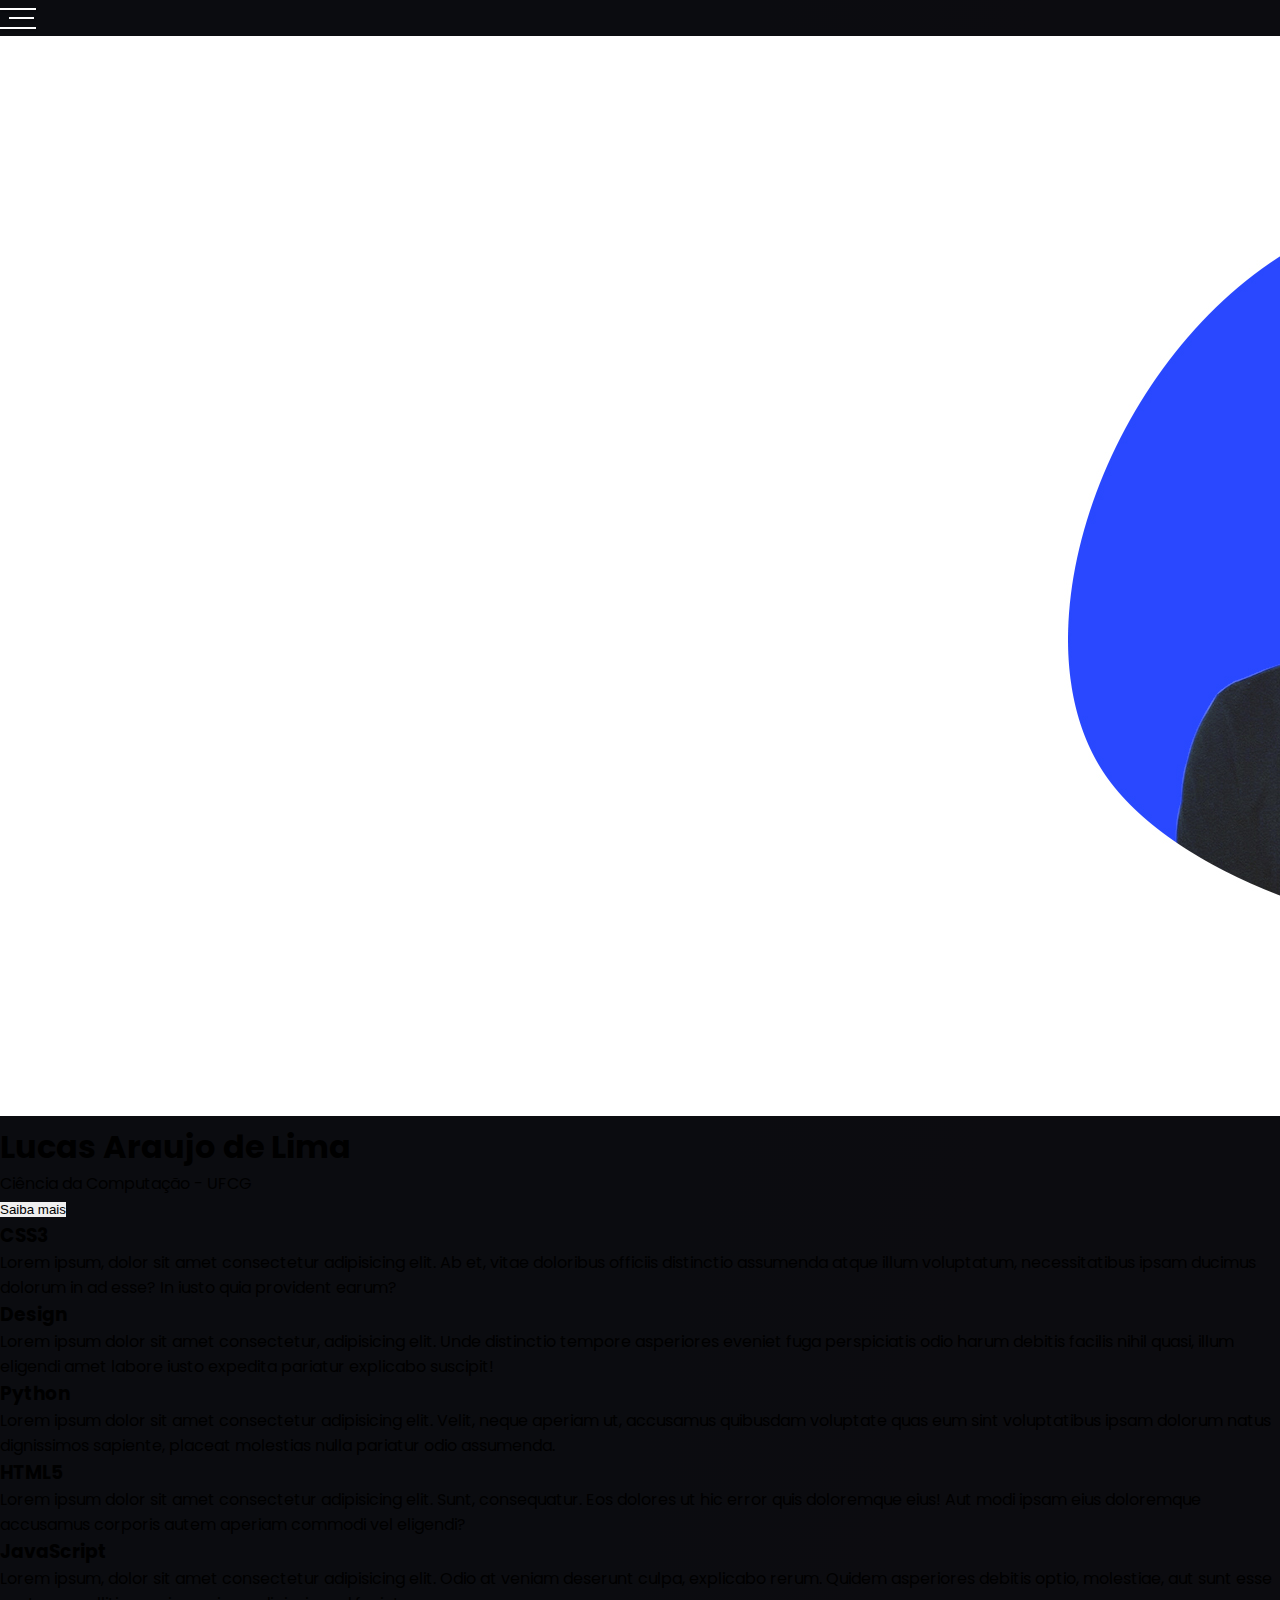
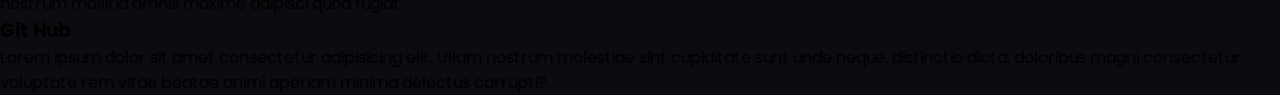
<file: html/index.html>
<!DOCTYPE html>
<html lang="pt-br">
<head>
    <meta charset="UTF-8">
    <meta name="viewport" content="width=device-width, initial-scale=1.0">
    <link rel="stylesheet" href="/css/style.css">
    
    <link rel="apple-touch-icon" sizes="180x180" href="./img/apple-touch-icon.png">
    <link rel="icon" type="image/png" sizes="32x32" href="./img/favicon-32x32.png">
    <link rel="icon" type="image/png" sizes="16x16" href="./img/favicon-16x16.png">
    <link rel="manifest" href="/site.webmanifest">
    <link href="https://fonts.googleapis.com/css2?family=Baloo+2:wght@400;500;600;700;800&family=Josefin+Sans:ital,wght@0,100;0,200;0,300;0,400;0,500;0,600;0,700;1,300;1,400&family=Mulish:wght@200;300;400;500;600;700;800;900&display=swap" rel="stylesheet">
    <link rel="stylesheet" href="https://pro.fontawesome.com/releases/v5.10.0/css/all.css" integrity="sha384-AYmEC3Yw5cVb3ZcuHtOA93w35dYTsvhLPVnYs9eStHfGJvOvKxVfELGroGkvsg+p" crossorigin="anonymous"/>
    <title>Porfólio</title>
</head>
<body>
    <div class="container">
      
      <div class="hamburguer">
          <div class="line" id="line1"></div>
          <div class="line" id="line2"></div>
          <div class="line" id="line3"></div>
          <span>fechar</span>
      </div>
      
        <header>
            <div class="img-wrapper">
               <img src="/img/bg2.jpg" alt="bg.jpg">
            </div>
            <div class="banner">
                <h1>Lucas Araujo de Lima</h1>
                <p>Ciência da Computação - UFCG</p>
                <button>Saiba mais</button>
            </div>
        </header>

        <aside class="sidebar">
            <nav>
                <ul class="menu">
                    <li class="menu-item"><a href="#" class="menu-link"></a>Home</li>
                    <li class="menu-item"><a href="#" class="menu-link"></a>Conhecimentos</li>
                    <li class="menu-item"><a href="#" class="menu-link"></a>Projetos</li>
                    <li class="menu-item"><a href="#" class="menu-link"></a>Contato</li>
                </ul>
            </nav>
            <div class="social-media">
                <a href="https://www.linkedin.com/in/lucas-lima-2883271b3/"><i class="fab fa-linkedin-in"></i></a>
                <a href="https://www.instagram.com/lucasl1m/?hl=pt-br"><i class="fab fa-instagram"></i></a>
                <a href="https://github.com/lucasarlim"><i class="fab fa-github"></i></a>
            </div>
        </aside>

        <section class="sessao-conhecimento">
            <div class="sessao-header">
                <h1></h1>
            </div>
            <conhecimentos>
                <div class="conhecimentos">
                    <div class="conhecimento-header">
                        <i class="fab fa-css3-alt"></i>
                        <h3>CSS3</h3>
                    </div>
                    <div class="conhecimento-text">
                        <p>Lorem ipsum, dolor sit amet consectetur adipisicing elit. Ab et, vitae doloribus officiis distinctio assumenda atque illum voluptatum, necessitatibus ipsam ducimus dolorum in ad esse? In iusto quia provident earum?</p>
                    </div>
                </div>
                <div class="conhecimentos">
                    <div class="conhecimento-header">
                        <i class="fas fa-layer-group"></i>
                        <h3>Design</h3>
                    </div>
                    <div class="conhecimento-text">
                        <p>Lorem ipsum dolor sit amet consectetur, adipisicing elit. Unde distinctio tempore asperiores eveniet fuga perspiciatis odio harum debitis facilis nihil quasi, illum eligendi amet labore iusto expedita pariatur explicabo suscipit!</p>
                    </div>
                </div>
                <div class="conhecimentos">
                    <div class="conhecimento-header">
                        <i class="fab fa-python"></i>
                        <h3>Python</h3>
                    </div>
                    <div class="conhecimento-text">
                        <p>Lorem ipsum dolor sit amet consectetur adipisicing elit. Velit, neque aperiam ut, accusamus quibusdam voluptate quas eum sint voluptatibus ipsam dolorum natus dignissimos sapiente, placeat molestias nulla pariatur odio assumenda.</p>
                    </div>
                </div>
                <div class="conhecimentos">
                    <div class="conhecimento-header">
                        <i class="fab fa-html5"></i>
                        <h3>HTML5</h3>
                    </div>
                    <div class="conhecimento-text">
                        <p>Lorem ipsum dolor sit amet consectetur adipisicing elit. Sunt, consequatur. Eos dolores ut hic error quis doloremque eius! Aut modi ipsam eius doloremque accusamus corporis autem aperiam commodi vel eligendi?</p>
                    </div>
                </div>
                <div class="conhecimentos">
                    <div class="conhecimento-header">
                        <i class="fab fa-js"></i>
                        <h3>JavaScript</h3>
                    </div>
                    <div class="conhecimento-text">
                        <p>Lorem ipsum, dolor sit amet consectetur adipisicing elit. Odio at veniam deserunt culpa, explicabo rerum. Quidem asperiores debitis optio, molestiae, aut sunt esse nostrum mollitia omnis maxime adipisci quod fugiat.</p>
                    </div>
                </div>
                <div class="conhecimentos">
                    <div class="conhecimento-header">
                        <i class="fab fa-github"></i>
                        <h3>Git Hub</h3>
                    </div>
                    <div class="conhecimento-text">
                        <p>Lorem ipsum dolor sit amet consectetur adipisicing elit. Ullam nostrum molestiae sint cupiditate sunt unde neque, distinctio dicta, doloribus magni consectetur voluptate rem vitae beatae animi aperiam minima delectus corrupti?</p>
                    </div>
                </div>
            </conhecimentos>
        </section>
    </div>

    <script src="/js/main.js"></script>
</body>
</html>
</file>
<file: css/style.css>
@import url("https://fonts.googleapis.com/css2?family=Poppins:wght@100;200;300;400;500;600;700&display=swap");
*, *::after, *::before {
  margin: 0;
  padding: 0;
  border: 0;
  -webkit-box-sizing: border-box;
          box-sizing: border-box;
}

:root {
  --red: #D80032;
  --gray-light: #EDF2F4;
}

body {
  width: 100%;
  height: 100vh;
  font-size: 16px;
  background: linear-gradient(102.72deg, #0B0C10 26.07%, #0b0c10 50.96%, #0C0C10 70.73%);
  font-family: 'Poppins', sans-serif;
}

.container {
  max-width: 1440px;
  margin: 0 auto;
}

.border {
  border: 1px solid red;
}

.title {
  font-size: 24px;
  text-align: center;
  letter-spacing: 8px;
  color: var(--red);
}

.nav-bar {
  width: 100vw;
  height: 10vh;
  display: -webkit-box;
  display: -ms-flexbox;
  display: flex;
  -webkit-box-orient: horizontal;
  -webkit-box-direction: normal;
      -ms-flex-direction: row;
          flex-direction: row;
  -webkit-box-align: center;
      -ms-flex-align: center;
          align-items: center;
  -webkit-box-pack: end;
      -ms-flex-pack: end;
          justify-content: flex-end;
  margin: 0 auto;
}

.nav-social {
  display: -webkit-box;
  display: -ms-flexbox;
  display: flex;
  list-style: none;
  -webkit-box-align: center;
      -ms-flex-align: center;
          align-items: center;
}

.nav-social li {
  display: -webkit-box;
  display: -ms-flexbox;
  display: flex;
  -webkit-box-align: center;
      -ms-flex-align: center;
          align-items: center;
}

.nav-social a {
  font-size: 24px;
  padding: 8px;
  color: #fff;
  text-decoration: none;
}

.nav-social a:hover,
.nav-social a:focus {
  color: #D80032;
  -webkit-transition: all .7s ease;
  transition: all .7s ease;
  -webkit-transform: translate3d(0, -5px, 0);
          transform: translate3d(0, -5px, 0);
}

.hamburguer {
  display: -webkit-box;
  display: -ms-flexbox;
  display: flex;
  width: 36px;
  height: 36px;
  z-index: 100;
  -webkit-box-orient: vertical;
  -webkit-box-direction: normal;
      -ms-flex-direction: column;
          flex-direction: column;
  -webkit-box-pack: space-evenly;
      -ms-flex-pack: space-evenly;
          justify-content: space-evenly;
}

.hamburguer span {
  position: absolute;
  background-color: var(--first-gray);
  right: 6rem;
  height: 2rem;
  width: 6rem;
  display: -webkit-box;
  display: -ms-flexbox;
  display: flex;
  -webkit-box-pack: center;
      -ms-flex-pack: center;
          justify-content: center;
  -webkit-box-align: center;
      -ms-flex-align: center;
          align-items: center;
  background-color: #0B0C10;
  color: white;
  opacity: 0;
  text-transform: capitalize;
}

.hamburguer span::before {
  content: "";
  position: absolute;
  border-right: .5rem solid #0B0C10;
  border-top: .5rem solid transparent;
  border-left: .5rem solid transparent;
  border-bottom: .5rem solid transparent;
  right: -1rem;
  -webkit-transform: rotate(180deg);
          transform: rotate(180deg);
}

.show-menu .hamburguer:hover span {
  opacity: 1;
}

.line {
  width: 100%;
  background-color: #fff;
  height: 0.125rem;
  -webkit-box-shadow: 0.1rem 0.1rem 1px rgba(0, 0, 0, 0.2);
          box-shadow: 0.1rem 0.1rem 1px rgba(0, 0, 0, 0.2);
  -webkit-transition: -webkit-transform 1s;
  transition: -webkit-transform 1s;
  transition: transform 1s;
  transition: transform 1s, -webkit-transform 1s;
}

#line2 {
  width: 70%;
  margin-left: 0.57rem;
}

.show-menu #line1 {
  background-color: #a8a8a8;
  -webkit-transform: rotate(-45deg) translate(0.15rem, 1rem);
          transform: rotate(-45deg) translate(0.15rem, 1rem);
}

.show-menu #line2 {
  opacity: 0;
  visibility: hidden;
}

.show-menu #line3 {
  background-color: #a8a8a8;
  -webkit-transform: rotate(45deg) translate(0.15rem, -1.12em);
          transform: rotate(45deg) translate(0.15rem, -1.12em);
}

#top {
  display: -webkit-box;
  display: -ms-flexbox;
  display: flex;
  height: 90vh;
  -webkit-box-orient: vertical;
  -webkit-box-direction: normal;
      -ms-flex-direction: column;
          flex-direction: column;
  width: 100%;
  -webkit-box-align: center;
      -ms-flex-align: center;
          align-items: center;
  -webkit-box-pack: center;
      -ms-flex-pack: center;
          justify-content: center;
  text-align: center;
}

#top h1 {
  font-size: 5rem;
  color: var(--red);
  letter-spacing: 8px;
}

#top p {
  font-size: 1.2rem;
  font-weight: 300;
  color: var(--gray-light);
}

#about {
  display: -webkit-box;
  display: -ms-flexbox;
  display: flex;
  -webkit-box-orient: vertical;
  -webkit-box-direction: normal;
      -ms-flex-direction: column;
          flex-direction: column;
  -webkit-box-align: center;
      -ms-flex-align: center;
          align-items: center;
  -webkit-box-pack: center;
      -ms-flex-pack: center;
          justify-content: center;
  width: 100%;
  height: 100vh;
}

#about p {
  display: -webkit-box;
  display: -ms-flexbox;
  display: flex;
  width: 100%;
  min-height: 70vh;
  -webkit-box-align: center;
      -ms-flex-align: center;
          align-items: center;
  color: var(--gray-light);
  font-size: 1.2rem;
  font-weight: 300;
  letter-spacing: 2px;
  text-align: center;
}

.sidebar {
  width: 40%;
  height: 100vh;
  background-color: var(--gray-light);
  position: fixed;
  top: 0;
  right: -40%;
  -webkit-transition: right 1s;
  transition: right 1s;
}

.show-menu .sidebar {
  right: 0;
}

.menu {
  position: absolute;
  top: 40%;
  left: 50%;
  -webkit-transform: translate(-50%, -50%);
          transform: translate(-50%, -50%);
}

.menu-item {
  text-align: center;
  margin-bottom: 0.5rem;
  font-size: 2rem;
  -webkit-transition: color 1s;
  transition: color 1s;
  color: #0B0C10;
  text-decoration: none;
  list-style: none;
  -webkit-transition: all 1s ease-in-out;
  transition: all 1s ease-in-out;
}

.nav-menu {
  width: 100%;
  height: 100vh;
  background-color: #ffffff;
  position: fixed;
  top: 0;
  right: -100%;
  -webkit-transition: right 1s;
  transition: right 1s;
}

.show-menu .nav-menu {
  right: 0;
}

.menu-item:hover {
  color: #D80032;
}

#skills {
  display: -webkit-box;
  display: -ms-flexbox;
  display: flex;
  -webkit-box-orient: vertical;
  -webkit-box-direction: normal;
      -ms-flex-direction: column;
          flex-direction: column;
  -webkit-box-align: center;
      -ms-flex-align: center;
          align-items: center;
  -webkit-box-pack: justify;
      -ms-flex-pack: justify;
          justify-content: space-between;
  min-height: 100vh;
}

#skills .title p {
  color: var(--gray-light);
  font-weight: 100;
}

.cards {
  display: -webkit-box;
  display: -ms-flexbox;
  display: flex;
  -ms-flex-wrap: wrap;
      flex-wrap: wrap;
  -webkit-box-align: center;
      -ms-flex-align: center;
          align-items: center;
  -webkit-box-pack: center;
      -ms-flex-pack: center;
          justify-content: center;
  width: 80%;
}

.card {
  display: -webkit-box;
  display: -ms-flexbox;
  display: flex;
  -webkit-box-orient: vertical;
  -webkit-box-direction: normal;
      -ms-flex-direction: column;
          flex-direction: column;
  -webkit-box-align: center;
      -ms-flex-align: center;
          align-items: center;
  background-color: var(--gray-light);
  padding: 24px;
  margin: 64px;
  border-radius: 10px;
  -webkit-box-shadow: 4px 16px 32px rgba(255, 255, 255, 0.07);
          box-shadow: 4px 16px 32px rgba(255, 255, 255, 0.07);
  -webkit-transform: scale(1);
          transform: scale(1);
}

.card p {
  font-size: 18px;
  font-weight: 700;
  letter-spacing: 1px;
  margin-bottom: 8px;
}

.card img {
  width: 168px;
  height: 168px;
}

.card:hover, .card:focus {
  -webkit-transition: all .7s ease;
  transition: all .7s ease;
  -webkit-transform: scale(1.08);
          transform: scale(1.08);
}

#projects {
  width: 100vw;
  height: 100vh;
}

#contact {
  width: 100%;
  min-height: 100vh;
  display: -webkit-box;
  display: -ms-flexbox;
  display: flex;
  -webkit-box-orient: vertical;
  -webkit-box-direction: normal;
      -ms-flex-direction: column;
          flex-direction: column;
  -webkit-box-align: center;
      -ms-flex-align: center;
          align-items: center;
  -webkit-box-pack: justify;
      -ms-flex-pack: justify;
          justify-content: space-between;
}

/* Paddings and margins */
:root {
  --gap-1: 8px;
  --gap-2: 16px;
  --gap-3: 48px;
  --gap-4: 72px;
  --gap-5: 128px;
}

.s-0 {
  margin: 0;
  padding: 0;
}

.m-1 {
  margin: var(--gap-1);
}

.m-2 {
  margin: var(--gap-2);
}

.m-3 {
  margin: var(--gap-3);
}

.m-4 {
  margin: var(--gap-4);
}

.m-5 {
  margin: var(--gap-5);
}

.mt-1 {
  margin-top: var(--gap-1);
}

.mt-2 {
  margin-top: var(--gap-2);
}

.mt-3 {
  margin-top: var(--gap-3);
}

.mt-4 {
  margin-top: var(--gap-4);
}

.mt-5 {
  margin-top: var(--gap-5);
}

.ml-1 {
  margin-left: var(--gap-1);
}

.ml-2 {
  margin-left: var(--gap-2);
}

.ml-3 {
  margin-left: var(--gap-3);
}

.ml-4 {
  margin-left: var(--gap-4);
}

.ml-5 {
  margin-left: var(--gap-5);
}

.mr-1 {
  margin-right: var(--gap-1);
}

.mr-2 {
  margin-right: var(--gap-2);
}

.mr-3 {
  margin-right: var(--gap-3);
}

.mr-4 {
  margin-right: var(--gap-4);
}

.mr-5 {
  margin-right: var(--gap-5);
}

.mb-1 {
  margin-bottom: var(--gap-1);
}

.mb-2 {
  margin-bottom: var(--gap-2);
}

.mb-3 {
  margin-bottom: var(--gap-3);
}

.mb-4 {
  margin-bottom: var(--gap-4);
}

.mb-5 {
  margin-bottom: var(--gap-5);
}

.mx-1 {
  margin-left: var(--gap-1);
  margin-right: var(--gap-1);
}

.mx-2 {
  margin-left: var(--gap-2);
  margin-right: var(--gap-2);
}

.mx-3 {
  margin-left: var(--gap-3);
  margin-right: var(--gap-3);
}

.mx-4 {
  margin-left: var(--gap-4);
  margin-right: var(--gap-4);
}

.mx-5 {
  margin-left: var(--gap-5);
  margin-right: var(--gap-5);
}

.my-1 {
  margin-top: var(--gap-1);
  margin-bottom: var(--gap-1);
}

.my-2 {
  margin-top: var(--gap-2);
  margin-bottom: var(--gap-2);
}

.my-3 {
  margin-top: var(--gap-3);
  margin-bottom: var(--gap-3);
}

.my-4 {
  margin-top: var(--gap-4);
  margin-bottom: var(--gap-4);
}

.my-5 {
  margin-top: var(--gap-5);
  margin-bottom: var(--gap-5);
}

.p-1 {
  padding: var(--gap-1);
}

.p-2 {
  padding: var(--gap-2);
}

.p-3 {
  padding: var(--gap-3);
}

.p-4 {
  padding: var(--gap-4);
}

.p-5 {
  padding: var(--gap-5);
}

.pt-1 {
  padding-top: var(--gap-1);
}

.pt-2 {
  padding-top: var(--gap-2);
}

.pt-3 {
  padding-top: var(--gap-3);
}

.pt-4 {
  padding-top: var(--gap-4);
}

.pt-5 {
  padding-top: var(--gap-5);
}

.pl-1 {
  padding-left: var(--gap-1);
}

.pl-2 {
  padding-left: var(--gap-2);
}

.pl-3 {
  padding-left: var(--gap-3);
}

.pl-4 {
  padding-left: var(--gap-4);
}

.pl-5 {
  padding-left: var(--gap-5);
}

.pr-1 {
  padding-right: var(--gap-1);
}

.pr-2 {
  padding-right: var(--gap-2);
}

.pr-3 {
  padding-right: var(--gap-3);
}

.pr-4 {
  padding-right: var(--gap-4);
}

.pr-5 {
  padding-right: var(--gap-5);
}

.pb-1 {
  padding-bottom: var(--gap-1);
}

.pb-2 {
  padding-bottom: var(--gap-2);
}

.pb-3 {
  padding-bottom: var(--gap-3);
}

.pb-4 {
  padding-bottom: var(--gap-4);
}

.pb-5 {
  padding-bottom: var(--gap-5);
}

.px-1 {
  padding-left: var(--gap-1);
  padding-right: var(--gap-1);
}

.px-2 {
  padding-left: var(--gap-2);
  padding-right: var(--gap-2);
}

.px-3 {
  padding-left: var(--gap-3);
  padding-right: var(--gap-3);
}

.px-4 {
  padding-left: var(--gap-4);
  padding-right: var(--gap-4);
}

.px-5 {
  padding-left: var(--gap-5);
  padding-right: var(--gap-5);
}

.py-1 {
  padding-top: var(--gap-1);
  padding-bottom: var(--gap-1);
}

.py-2 {
  padding-top: var(--gap-2);
  padding-bottom: var(--gap-2);
}

.py-3 {
  padding-top: var(--gap-3);
  padding-bottom: var(--gap-3);
}

.py-4 {
  padding-top: var(--gap-4);
  padding-bottom: var(--gap-4);
}

.py-5 {
  padding-top: var(--gap-5);
  padding-bottom: var(--gap-5);
}
/*# sourceMappingURL=style.css.map */
</file>
